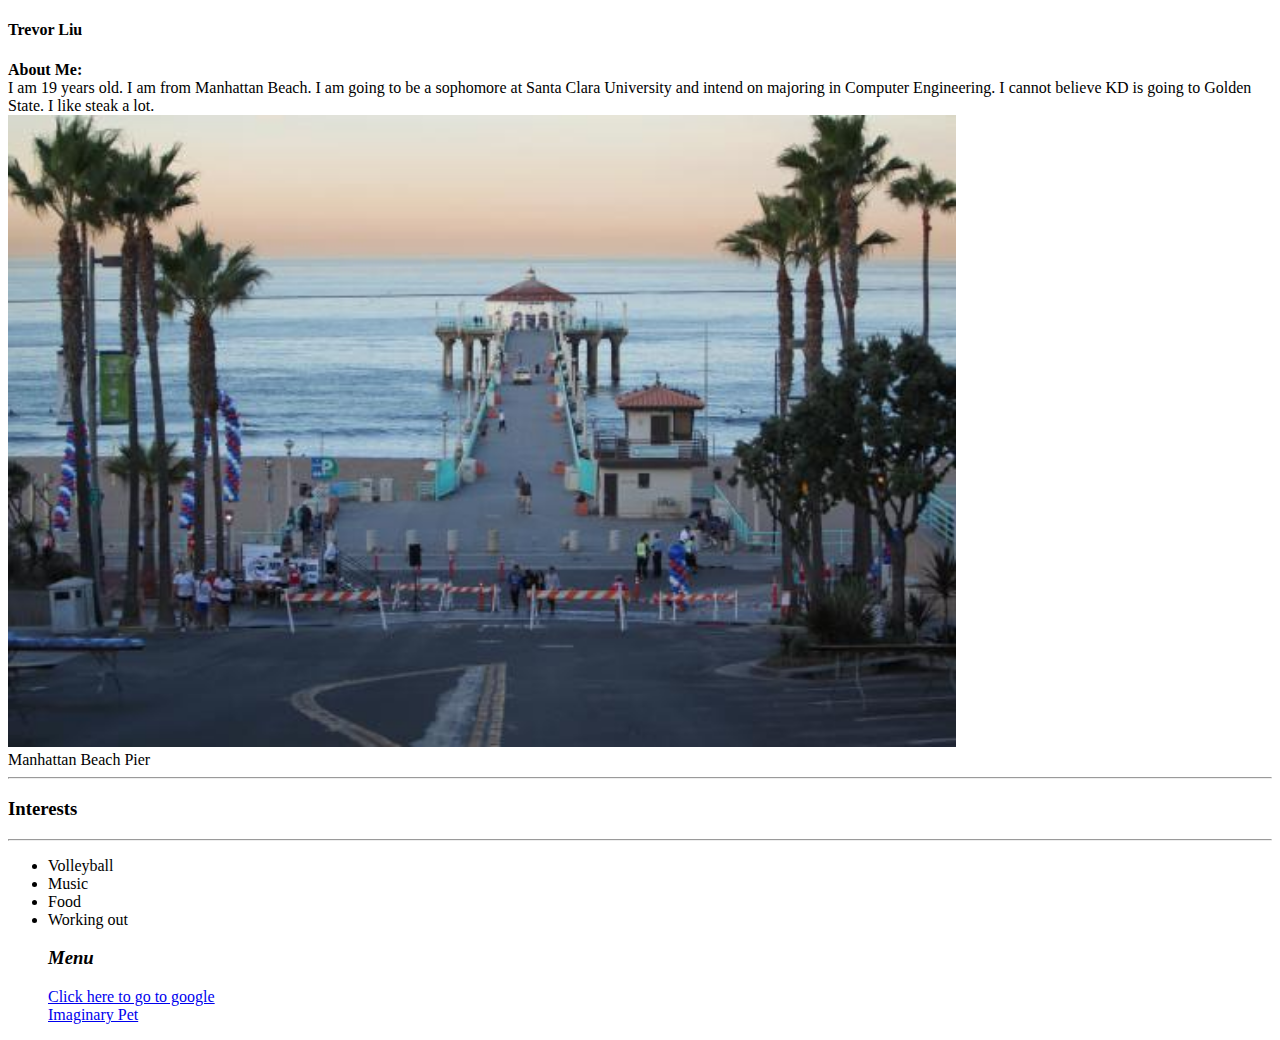
<file: Trevor/index.html>
<!DOCTYPE html>
<html lang="en">
<head>
  <meta charset="UTF-8">
  <title>Document</title>
</head>
<body>
  <h4>Trevor Liu</h4>
  <div>

    <b>About Me:</b>
    <br>

    I am 19 years old. I am from Manhattan Beach. I am going to be a sophomore at Santa Clara University and intend on majoring in Computer Engineering. I cannot believe KD is going to Golden State. I like steak a lot.

  </div>
  <div>

    <img src="[data-uri]" alt="Manhattan Beach Pier
    " height="40%" width="75%">
    <br>
    <caption>Manhattan Beach Pier</caption>

    <hr>
    <h3> Interests </h3>
    <hr>

    <ul>
      <li>Volleyball</li>
      <li>Music</li>
      <li>Food</li>
      <li>Working out</li>
    </ul>

  </div>
  <div>
    <menu>
      <h3><i>Menu</i></h3>
    <a href="https://www.google.com/?gws_rd=ssl">Click here to go to google</a>
<br>
    <a href="pages/my_pet.html">Imaginary Pet</a>
  </menu>
  </div>
</body>
</html>
</file>
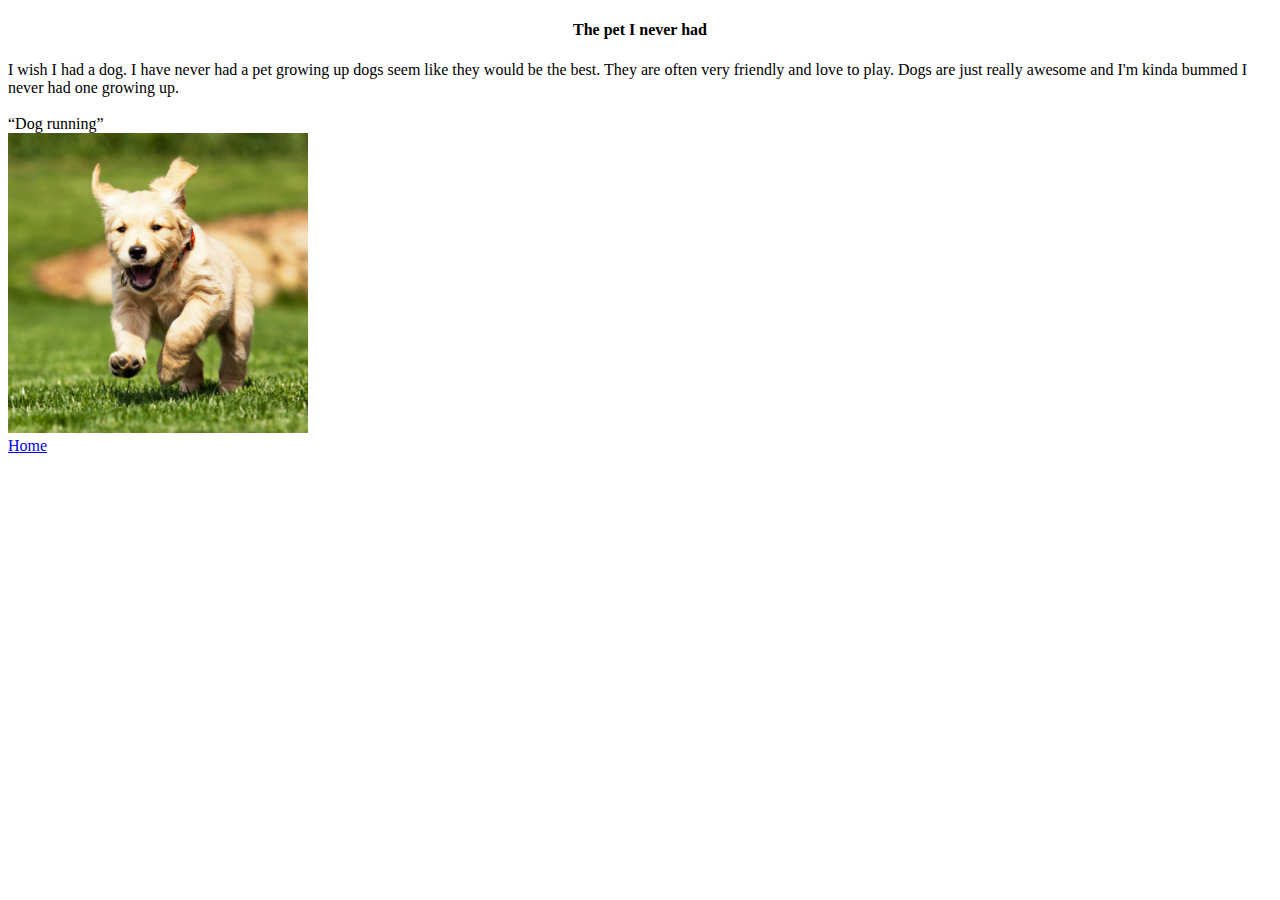
<file: Trevor/pages/my_pet.html>
<!DOCTYPE html>
<html lang="en">
<head>
  <meta charset="UTF-8">
  <title>Document</title>
</head>
<body>
  <div>
    <h4><center>The pet I never had</center></h4>

    I wish I had a dog. I have never had a pet growing up dogs seem like they would be the best. They are often very friendly and love to play. Dogs are just really awesome and I'm kinda bummed I never had one growing up.

  </div>
  <br>
  <div>
    <q>Dog running</q>
    <br>
    <img src="../img/dog.jpg" alt="Dog pic" height="300" width="300">
    <br>

    <a href="../index.html">Home</a>
  </div>

</body>
</html>
</file>
